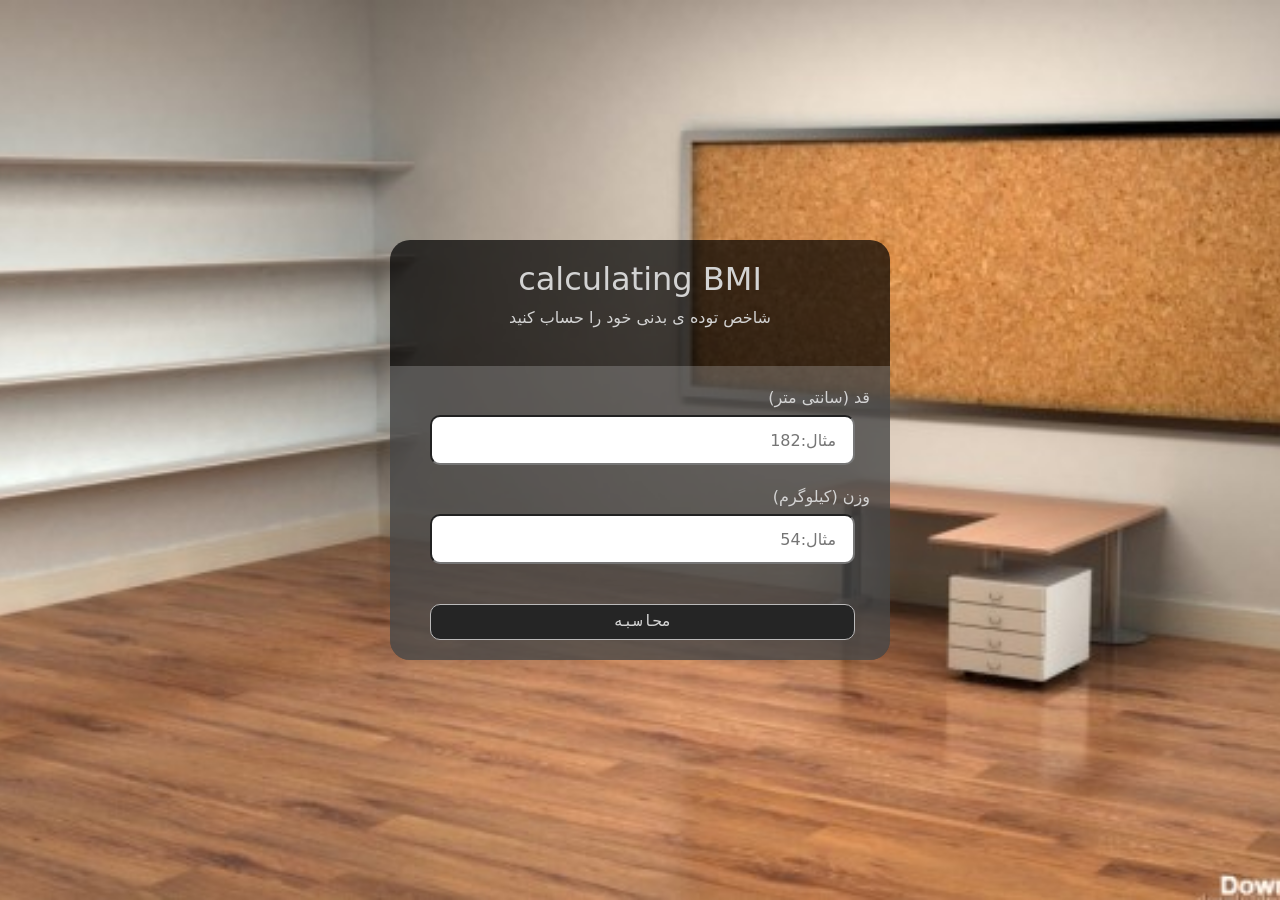
<file: index.html>
<!DOCTYPE html>
<html lang="en">
<head>
    <meta charset="UTF-8">
    <meta name="viewport" content="width=device-width, initial-scale=1.0">
    <title>ToDoList</title>
    <!-- bootstrap icon -->
    <link rel="stylesheet" href="https://cdn.jsdelivr.net/npm/bootstrap-icons@1.11.3/font/bootstrap-icons.css">
    <!-- bootstrap -->
    <link href="https://cdn.jsdelivr.net/npm/bootstrap@5.3.8/dist/css/bootstrap.min.css" rel="stylesheet">
    <!-- css -->
    <link rel="stylesheet" href="asset/css/BMI.css">
    <!-- font -->
    <link rel="preconnect" href="https://fonts.googleapis.com">
    <link rel="preconnect" href="https://fonts.gstatic.com" crossorigin>
    <link href="https://fonts.googleapis.com/css2?family=Bebas+Neue&display=swap" rel="stylesheet">
    
</head>
<body>
    <section class="wrap">
        <div class="container_main_BMI">
            <div class="box_bmi">
                <div class="head">
                    <h2>calculating BMI </h2>
                    <p>شاخص توده ی بدنی خود را حساب کنید</p>
                </div>
                <div class="body">
                    <div class="input_group">
                        <span for="inpghad">قد (سانتی متر)</span>
                        <input type="number" id="inpghad" placeholder="مثال:182" style="text-align: right;">
                    </div>
                    <div class="input_group">
                        <span for="inpvazn">وزن (کیلوگرم)</span>
                        <input type="number" id="inpvazn" placeholder="مثال:54" style="text-align: right;">
                    </div>
                    <button class="btnBmi">محاسبه</button>
                </div>
                <div class="resault_box">
                    <h2 class="bmiValue">0</h2>
                    <p class="staus">a</p>
                    <p class="advice">a</p>
                </div>
            </div>
        </div>
    </section>

</body>
<script src="asset/js/BMI.js"></script>
</html>
</file>
<file: asset/css/BMI.css>
.container_main_BMI {
    width: 100%;
    height: 100vh;
    background-image: url("../img/todo.jpg");
    background-size: cover;
    background-position: center;
    position: relative;
    display: flex;
    justify-content: center;
    align-items: center;
}

.box_bmi{
    background-color: rgba(0, 0, 0, 0.7);
    width: 500px;
    justify-content: center;
    align-items: center;
    text-align: center;
    display: flex;
    border-radius: 20px;
    color: #d3d3d3;
    flex-direction: column;
    overflow: hidden;
}

.head {
    padding: 20px;
}

.body {
    background-color: rgba(186, 186, 186, 0.3);
    width: 100%;

}

.body span {
    display: block;
    text-align: end;
    margin-right: 20px;
    margin-top: 20px;
}

.body input {
    display: block;
    margin-right: 40px;
    margin-left: 40px;
    border-radius: 10px;
    height: 50px;
    width: 85%;
    margin-top: 5px;
}

#inpvazn {
    margin-bottom: 20px;
}

.btnBmi {
    border-radius: 10px;
    background-color: #252525;
    border: 1px solid #bbbaba;
    color: #d3d3d3;
    font-family: 'Courier New', Courier, monospace;
    padding: 5px;
    margin-bottom: 20px;
    margin-top: 20px;
    width: 85%;
    margin-left: 8%;
    margin-right: 15%;
}

.resault_box {
    margin-top: 5px;
    padding: 5px;
    display: none;
}

#A {
    margin-top: 5px;
    margin-bottom: 5px;
}
</file>
